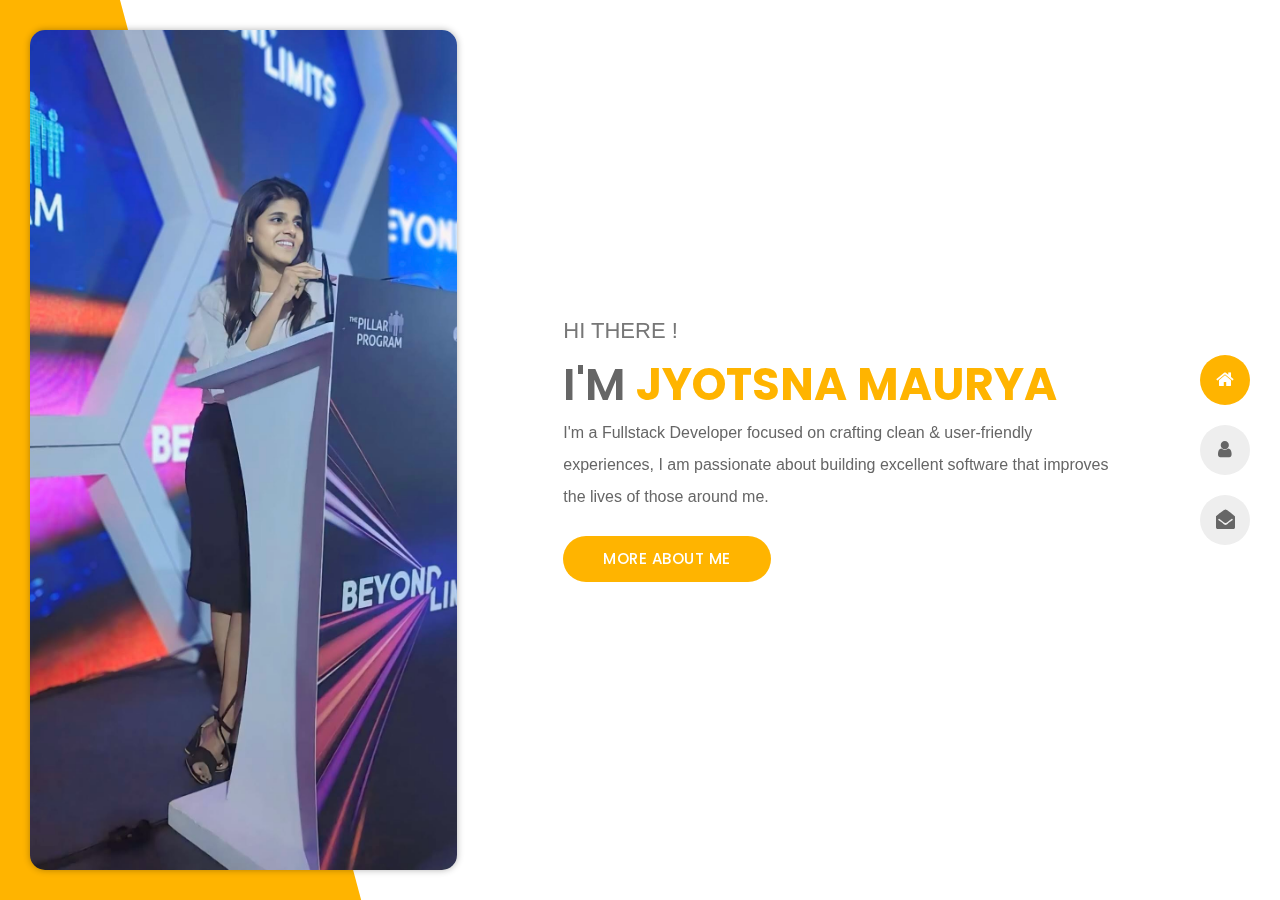
<file: index.html>
<!DOCTYPE html>
<html lang="en">
  <head>
    <meta charset="utf-8" />
    <title>Personal Portfolio</title>
    <meta name="viewport" content="width=device-width, initial-scale=1" />

    <link
      href="https://fonts.googleapis.com/css?family=Poppins:400,400i,500,500i,600,600i,700,700i,800,800i,900,900i"
      rel="stylesheet"
    />
    <link
      href="https://fonts.googleapis.com/css?family=Roboto:300,400,400i,600,600i,700"
      rel="stylesheet"
    />
    <link
      href="https://stackpath.bootstrapcdn.com/font-awesome/4.7.0/css/font-awesome.min.css"
      rel="stylesheet"
      integrity="sha384-wvfXpqpZZVQGK6TAh5PVlGOfQNHSoD2xbE+QkPxCAFlNEevoEH3Sl0sibVcOQVnN"
      crossorigin="anonymous"
    />

    <link href="css/bootstrap.min.css" rel="stylesheet" />
    <link href="css/preloader.min.css" rel="stylesheet" />
    <link href="css/circle.css" rel="stylesheet" />
    <link href="css/fm.revealator.jquery.min.css" rel="stylesheet" />
    <link href="css/style.css" rel="stylesheet" />

    <link href="css/skins/yellow.css" rel="stylesheet" />
  </head>

  <body class="home light">
    <header class="header" id="navbar-collapse-toggle">
      <ul
        class="icon-menu d-none d-lg-block revealator-slideup revealator-once revealator-delay1"
      >
        <li class="icon-box active">
          <i class="fa fa-home"></i>
          <a href="index.html">
            <h2>Home</h2>
          </a>
        </li>
        <li class="icon-box">
          <i class="fa fa-user"></i>
          <a href="about.html">
            <h2>About</h2>
          </a>
        </li>
        <li class="icon-box">
          <i class="fa fa-envelope-open"></i>
          <a href="contact.html">
            <h2>Contact</h2>
          </a>
        </li>
      </ul>
      <nav role="navigation" class="d-block d-lg-none">
        <div id="menuToggle">
          <input type="checkbox" />
          <span></span>
          <span></span>
          <span></span>
          <ul class="list-unstyled" id="menu">
            <li class="active">
              <a href="index.html"
                ><i class="fa fa-home"></i><span>Home</span></a
              >
            </li>
            <li>
              <a href="about.html"
                ><i class="fa fa-user"></i><span>About</span></a
              >
            </li>
            <li>
              <a href="contact.html"
                ><i class="fa fa-envelope-open"></i><span>Contact</span></a
              >
            </li>
          </ul>
        </div>
      </nav>
    </header>
    <section
      class="container-fluid main-container container-home p-0 revealator-slideup revealator-once revealator-delay1"
    >
      <div class="color-block d-none d-lg-block"></div>
      <div class="row home-details-container align-items-center">
        <div class="col-lg-4 bg position-fixed d-none d-lg-block"></div>
        <div
          class="col-12 col-lg-8 offset-lg-4 home-details text-left text-sm-center text-lg-left"
        >
          <div>
            <img
              src="img/mobile-light.jpg"
              class="img-fluid main-img-mobile d-none d-sm-block d-lg-none"
              alt="my picture"
            />
            <h6
              class="text-uppercase open-sans-font mb-0 d-block d-sm-none d-lg-block"
            >
              hi there !
            </h6>
            <h1 class="text-uppercase poppins-font">
              <span>I'm</span> Jyotsna Maurya
            </h1>
            <p class="open-sans-font">
              I'm a Fullstack Developer focused on crafting clean &
              user‑friendly experiences, I am passionate about building
              excellent software that improves the lives of those around me.
            </p>
            <a href="about.html" class="btn btn-about">more about me</a>
          </div>
        </div>
      </div>
    </section>
    <script src="js/jquery-3.5.0.min.js"></script>
    <script src="js/fm.revealator.jquery.min.js"></script>
    <script src="js/classie.js"></script>
    <script src="js/jquery.hoverdir.js"></script>
    <script src="js/bootstrap.js"></script>
    <script src="js/custom.js"></script>
    <script></script>
  </body>
</html>
</file>
<file: css/circle.css>
.rect-auto,
.c100.p51 .slice,
.c100.p52 .slice,
.c100.p53 .slice,
.c100.p54 .slice,
.c100.p55 .slice,
.c100.p56 .slice,
.c100.p57 .slice,
.c100.p58 .slice,
.c100.p59 .slice,
.c100.p60 .slice,
.c100.p61 .slice,
.c100.p62 .slice,
.c100.p63 .slice,
.c100.p64 .slice,
.c100.p65 .slice,
.c100.p66 .slice,
.c100.p67 .slice,
.c100.p68 .slice,
.c100.p69 .slice,
.c100.p70 .slice,
.c100.p71 .slice,
.c100.p72 .slice,
.c100.p73 .slice,
.c100.p74 .slice,
.c100.p75 .slice,
.c100.p76 .slice,
.c100.p77 .slice,
.c100.p78 .slice,
.c100.p79 .slice,
.c100.p80 .slice,
.c100.p81 .slice,
.c100.p82 .slice,
.c100.p83 .slice,
.c100.p84 .slice,
.c100.p85 .slice,
.c100.p86 .slice,
.c100.p87 .slice,
.c100.p88 .slice,
.c100.p89 .slice,
.c100.p90 .slice,
.c100.p91 .slice,
.c100.p92 .slice,
.c100.p93 .slice,
.c100.p94 .slice,
.c100.p95 .slice,
.c100.p96 .slice,
.c100.p97 .slice,
.c100.p98 .slice,
.c100.p99 .slice,
.c100.p100 .slice {
  clip: rect(auto, auto, auto, auto);
}
.pie,
.c100 .bar,
.c100.p51 .fill,
.c100.p52 .fill,
.c100.p53 .fill,
.c100.p54 .fill,
.c100.p55 .fill,
.c100.p56 .fill,
.c100.p57 .fill,
.c100.p58 .fill,
.c100.p59 .fill,
.c100.p60 .fill,
.c100.p61 .fill,
.c100.p62 .fill,
.c100.p63 .fill,
.c100.p64 .fill,
.c100.p65 .fill,
.c100.p66 .fill,
.c100.p67 .fill,
.c100.p68 .fill,
.c100.p69 .fill,
.c100.p70 .fill,
.c100.p71 .fill,
.c100.p72 .fill,
.c100.p73 .fill,
.c100.p74 .fill,
.c100.p75 .fill,
.c100.p76 .fill,
.c100.p77 .fill,
.c100.p78 .fill,
.c100.p79 .fill,
.c100.p80 .fill,
.c100.p81 .fill,
.c100.p82 .fill,
.c100.p83 .fill,
.c100.p84 .fill,
.c100.p85 .fill,
.c100.p86 .fill,
.c100.p87 .fill,
.c100.p88 .fill,
.c100.p89 .fill,
.c100.p90 .fill,
.c100.p91 .fill,
.c100.p92 .fill,
.c100.p93 .fill,
.c100.p94 .fill,
.c100.p95 .fill,
.c100.p96 .fill,
.c100.p97 .fill,
.c100.p98 .fill,
.c100.p99 .fill,
.c100.p100 .fill {
  position: absolute;
  border: 0.08em solid #307bbb;
  width: 0.84em;
  height: 0.84em;
  clip: rect(0em, 0.5em, 1em, 0em);
  border-radius: 50%;
  -webkit-transform: rotate(0deg);
  -moz-transform: rotate(0deg);
  -ms-transform: rotate(0deg);
  -o-transform: rotate(0deg);
  transform: rotate(0deg);
}
.pie-fill,
.c100.p51 .bar:after,
.c100.p51 .fill,
.c100.p52 .bar:after,
.c100.p52 .fill,
.c100.p53 .bar:after,
.c100.p53 .fill,
.c100.p54 .bar:after,
.c100.p54 .fill,
.c100.p55 .bar:after,
.c100.p55 .fill,
.c100.p56 .bar:after,
.c100.p56 .fill,
.c100.p57 .bar:after,
.c100.p57 .fill,
.c100.p58 .bar:after,
.c100.p58 .fill,
.c100.p59 .bar:after,
.c100.p59 .fill,
.c100.p60 .bar:after,
.c100.p60 .fill,
.c100.p61 .bar:after,
.c100.p61 .fill,
.c100.p62 .bar:after,
.c100.p62 .fill,
.c100.p63 .bar:after,
.c100.p63 .fill,
.c100.p64 .bar:after,
.c100.p64 .fill,
.c100.p65 .bar:after,
.c100.p65 .fill,
.c100.p66 .bar:after,
.c100.p66 .fill,
.c100.p67 .bar:after,
.c100.p67 .fill,
.c100.p68 .bar:after,
.c100.p68 .fill,
.c100.p69 .bar:after,
.c100.p69 .fill,
.c100.p70 .bar:after,
.c100.p70 .fill,
.c100.p71 .bar:after,
.c100.p71 .fill,
.c100.p72 .bar:after,
.c100.p72 .fill,
.c100.p73 .bar:after,
.c100.p73 .fill,
.c100.p74 .bar:after,
.c100.p74 .fill,
.c100.p75 .bar:after,
.c100.p75 .fill,
.c100.p76 .bar:after,
.c100.p76 .fill,
.c100.p77 .bar:after,
.c100.p77 .fill,
.c100.p78 .bar:after,
.c100.p78 .fill,
.c100.p79 .bar:after,
.c100.p79 .fill,
.c100.p80 .bar:after,
.c100.p80 .fill,
.c100.p81 .bar:after,
.c100.p81 .fill,
.c100.p82 .bar:after,
.c100.p82 .fill,
.c100.p83 .bar:after,
.c100.p83 .fill,
.c100.p84 .bar:after,
.c100.p84 .fill,
.c100.p85 .bar:after,
.c100.p85 .fill,
.c100.p86 .bar:after,
.c100.p86 .fill,
.c100.p87 .bar:after,
.c100.p87 .fill,
.c100.p88 .bar:after,
.c100.p88 .fill,
.c100.p89 .bar:after,
.c100.p89 .fill,
.c100.p90 .bar:after,
.c100.p90 .fill,
.c100.p91 .bar:after,
.c100.p91 .fill,
.c100.p92 .bar:after,
.c100.p92 .fill,
.c100.p93 .bar:after,
.c100.p93 .fill,
.c100.p94 .bar:after,
.c100.p94 .fill,
.c100.p95 .bar:after,
.c100.p95 .fill,
.c100.p96 .bar:after,
.c100.p96 .fill,
.c100.p97 .bar:after,
.c100.p97 .fill,
.c100.p98 .bar:after,
.c100.p98 .fill,
.c100.p99 .bar:after,
.c100.p99 .fill,
.c100.p100 .bar:after,
.c100.p100 .fill {
  -webkit-transform: rotate(180deg);
  -moz-transform: rotate(180deg);
  -ms-transform: rotate(180deg);
  -o-transform: rotate(180deg);
  transform: rotate(180deg);
}
.c100 {
  position: relative;
  font-size: 120px;
  width: 1em;
  height: 1em;
  border-radius: 50%;
  float: left;
  margin: 0 0.1em 0.1em 0;
  background-color: #cccccc;
}
.c100 *,
.c100 *:before,
.c100 *:after {
  -webkit-box-sizing: content-box;
  -moz-box-sizing: content-box;
  box-sizing: content-box;
}
.c100.center {
  float: none;
  margin: 0 auto;
}
.c100.big {
  font-size: 240px;
}
.c100.small {
  font-size: 80px;
}
.c100 > span {
  position: absolute;
  width: 100%;
  z-index: 1;
  left: 0;
  top: 0;
  width: 5em;
  line-height: 5em;
  font-size: 0.2em;
  color: #cccccc;
  display: block;
  text-align: center;
  white-space: nowrap;
  -webkit-transition-property: all;
  -moz-transition-property: all;
  -o-transition-property: all;
  transition-property: all;
  -webkit-transition-duration: 0.2s;
  -moz-transition-duration: 0.2s;
  -o-transition-duration: 0.2s;
  transition-duration: 0.2s;
  -webkit-transition-timing-function: ease-out;
  -moz-transition-timing-function: ease-out;
  -o-transition-timing-function: ease-out;
  transition-timing-function: ease-out;
}
.c100:after {
  position: absolute;
  top: 0.08em;
  left: 0.08em;
  display: block;
  content: ' ';
  border-radius: 50%;
  background-color: #f5f5f5;
  width: 0.84em;
  height: 0.84em;
  -webkit-transition-property: all;
  -moz-transition-property: all;
  -o-transition-property: all;
  transition-property: all;
  -webkit-transition-duration: 0.2s;
  -moz-transition-duration: 0.2s;
  -o-transition-duration: 0.2s;
  transition-duration: 0.2s;
  -webkit-transition-timing-function: ease-in;
  -moz-transition-timing-function: ease-in;
  -o-transition-timing-function: ease-in;
  transition-timing-function: ease-in;
}
.c100 .slice {
  position: absolute;
  width: 1em;
  height: 1em;
  clip: rect(0em, 1em, 1em, 0.5em);
}
.c100.p1 .bar {
  -webkit-transform: rotate(3.6deg);
  -moz-transform: rotate(3.6deg);
  -ms-transform: rotate(3.6deg);
  -o-transform: rotate(3.6deg);
  transform: rotate(3.6deg);
}
.c100.p2 .bar {
  -webkit-transform: rotate(7.2deg);
  -moz-transform: rotate(7.2deg);
  -ms-transform: rotate(7.2deg);
  -o-transform: rotate(7.2deg);
  transform: rotate(7.2deg);
}
.c100.p3 .bar {
  -webkit-transform: rotate(10.8deg);
  -moz-transform: rotate(10.8deg);
  -ms-transform: rotate(10.8deg);
  -o-transform: rotate(10.8deg);
  transform: rotate(10.8deg);
}
.c100.p4 .bar {
  -webkit-transform: rotate(14.4deg);
  -moz-transform: rotate(14.4deg);
  -ms-transform: rotate(14.4deg);
  -o-transform: rotate(14.4deg);
  transform: rotate(14.4deg);
}
.c100.p5 .bar {
  -webkit-transform: rotate(18deg);
  -moz-transform: rotate(18deg);
  -ms-transform: rotate(18deg);
  -o-transform: rotate(18deg);
  transform: rotate(18deg);
}
.c100.p6 .bar {
  -webkit-transform: rotate(21.6deg);
  -moz-transform: rotate(21.6deg);
  -ms-transform: rotate(21.6deg);
  -o-transform: rotate(21.6deg);
  transform: rotate(21.6deg);
}
.c100.p7 .bar {
  -webkit-transform: rotate(25.2deg);
  -moz-transform: rotate(25.2deg);
  -ms-transform: rotate(25.2deg);
  -o-transform: rotate(25.2deg);
  transform: rotate(25.2deg);
}
.c100.p8 .bar {
  -webkit-transform: rotate(28.8deg);
  -moz-transform: rotate(28.8deg);
  -ms-transform: rotate(28.8deg);
  -o-transform: rotate(28.8deg);
  transform: rotate(28.8deg);
}
.c100.p9 .bar {
  -webkit-transform: rotate(32.4deg);
  -moz-transform: rotate(32.4deg);
  -ms-transform: rotate(32.4deg);
  -o-transform: rotate(32.4deg);
  transform: rotate(32.4deg);
}
.c100.p10 .bar {
  -webkit-transform: rotate(36deg);
  -moz-transform: rotate(36deg);
  -ms-transform: rotate(36deg);
  -o-transform: rotate(36deg);
  transform: rotate(36deg);
}
.c100.p11 .bar {
  -webkit-transform: rotate(39.6deg);
  -moz-transform: rotate(39.6deg);
  -ms-transform: rotate(39.6deg);
  -o-transform: rotate(39.6deg);
  transform: rotate(39.6deg);
}
.c100.p12 .bar {
  -webkit-transform: rotate(43.2deg);
  -moz-transform: rotate(43.2deg);
  -ms-transform: rotate(43.2deg);
  -o-transform: rotate(43.2deg);
  transform: rotate(43.2deg);
}
.c100.p13 .bar {
  -webkit-transform: rotate(46.800000000000004deg);
  -moz-transform: rotate(46.800000000000004deg);
  -ms-transform: rotate(46.800000000000004deg);
  -o-transform: rotate(46.800000000000004deg);
  transform: rotate(46.800000000000004deg);
}
.c100.p14 .bar {
  -webkit-transform: rotate(50.4deg);
  -moz-transform: rotate(50.4deg);
  -ms-transform: rotate(50.4deg);
  -o-transform: rotate(50.4deg);
  transform: rotate(50.4deg);
}
.c100.p15 .bar {
  -webkit-transform: rotate(54deg);
  -moz-transform: rotate(54deg);
  -ms-transform: rotate(54deg);
  -o-transform: rotate(54deg);
  transform: rotate(54deg);
}
.c100.p16 .bar {
  -webkit-transform: rotate(57.6deg);
  -moz-transform: rotate(57.6deg);
  -ms-transform: rotate(57.6deg);
  -o-transform: rotate(57.6deg);
  transform: rotate(57.6deg);
}
.c100.p17 .bar {
  -webkit-transform: rotate(61.2deg);
  -moz-transform: rotate(61.2deg);
  -ms-transform: rotate(61.2deg);
  -o-transform: rotate(61.2deg);
  transform: rotate(61.2deg);
}
.c100.p18 .bar {
  -webkit-transform: rotate(64.8deg);
  -moz-transform: rotate(64.8deg);
  -ms-transform: rotate(64.8deg);
  -o-transform: rotate(64.8deg);
  transform: rotate(64.8deg);
}
.c100.p19 .bar {
  -webkit-transform: rotate(68.4deg);
  -moz-transform: rotate(68.4deg);
  -ms-transform: rotate(68.4deg);
  -o-transform: rotate(68.4deg);
  transform: rotate(68.4deg);
}
.c100.p20 .bar {
  -webkit-transform: rotate(72deg);
  -moz-transform: rotate(72deg);
  -ms-transform: rotate(72deg);
  -o-transform: rotate(72deg);
  transform: rotate(72deg);
}
.c100.p21 .bar {
  -webkit-transform: rotate(75.60000000000001deg);
  -moz-transform: rotate(75.60000000000001deg);
  -ms-transform: rotate(75.60000000000001deg);
  -o-transform: rotate(75.60000000000001deg);
  transform: rotate(75.60000000000001deg);
}
.c100.p22 .bar {
  -webkit-transform: rotate(79.2deg);
  -moz-transform: rotate(79.2deg);
  -ms-transform: rotate(79.2deg);
  -o-transform: rotate(79.2deg);
  transform: rotate(79.2deg);
}
.c100.p23 .bar {
  -webkit-transform: rotate(82.8deg);
  -moz-transform: rotate(82.8deg);
  -ms-transform: rotate(82.8deg);
  -o-transform: rotate(82.8deg);
  transform: rotate(82.8deg);
}
.c100.p24 .bar {
  -webkit-transform: rotate(86.4deg);
  -moz-transform: rotate(86.4deg);
  -ms-transform: rotate(86.4deg);
  -o-transform: rotate(86.4deg);
  transform: rotate(86.4deg);
}
.c100.p25 .bar {
  -webkit-transform: rotate(90deg);
  -moz-transform: rotate(90deg);
  -ms-transform: rotate(90deg);
  -o-transform: rotate(90deg);
  transform: rotate(90deg);
}
.c100.p26 .bar {
  -webkit-transform: rotate(93.60000000000001deg);
  -moz-transform: rotate(93.60000000000001deg);
  -ms-transform: rotate(93.60000000000001deg);
  -o-transform: rotate(93.60000000000001deg);
  transform: rotate(93.60000000000001deg);
}
.c100.p27 .bar {
  -webkit-transform: rotate(97.2deg);
  -moz-transform: rotate(97.2deg);
  -ms-transform: rotate(97.2deg);
  -o-transform: rotate(97.2deg);
  transform: rotate(97.2deg);
}
.c100.p28 .bar {
  -webkit-transform: rotate(100.8deg);
  -moz-transform: rotate(100.8deg);
  -ms-transform: rotate(100.8deg);
  -o-transform: rotate(100.8deg);
  transform: rotate(100.8deg);
}
.c100.p29 .bar {
  -webkit-transform: rotate(104.4deg);
  -moz-transform: rotate(104.4deg);
  -ms-transform: rotate(104.4deg);
  -o-transform: rotate(104.4deg);
  transform: rotate(104.4deg);
}
.c100.p30 .bar {
  -webkit-transform: rotate(108deg);
  -moz-transform: rotate(108deg);
  -ms-transform: rotate(108deg);
  -o-transform: rotate(108deg);
  transform: rotate(108deg);
}
.c100.p31 .bar {
  -webkit-transform: rotate(111.60000000000001deg);
  -moz-transform: rotate(111.60000000000001deg);
  -ms-transform: rotate(111.60000000000001deg);
  -o-transform: rotate(111.60000000000001deg);
  transform: rotate(111.60000000000001deg);
}
.c100.p32 .bar {
  -webkit-transform: rotate(115.2deg);
  -moz-transform: rotate(115.2deg);
  -ms-transform: rotate(115.2deg);
  -o-transform: rotate(115.2deg);
  transform: rotate(115.2deg);
}
.c100.p33 .bar {
  -webkit-transform: rotate(118.8deg);
  -moz-transform: rotate(118.8deg);
  -ms-transform: rotate(118.8deg);
  -o-transform: rotate(118.8deg);
  transform: rotate(118.8deg);
}
.c100.p34 .bar {
  -webkit-transform: rotate(122.4deg);
  -moz-transform: rotate(122.4deg);
  -ms-transform: rotate(122.4deg);
  -o-transform: rotate(122.4deg);
  transform: rotate(122.4deg);
}
.c100.p35 .bar {
  -webkit-transform: rotate(126deg);
  -moz-transform: rotate(126deg);
  -ms-transform: rotate(126deg);
  -o-transform: rotate(126deg);
  transform: rotate(126deg);
}
.c100.p36 .bar {
  -webkit-transform: rotate(129.6deg);
  -moz-transform: rotate(129.6deg);
  -ms-transform: rotate(129.6deg);
  -o-transform: rotate(129.6deg);
  transform: rotate(129.6deg);
}
.c100.p37 .bar {
  -webkit-transform: rotate(133.20000000000002deg);
  -moz-transform: rotate(133.20000000000002deg);
  -ms-transform: rotate(133.20000000000002deg);
  -o-transform: rotate(133.20000000000002deg);
  transform: rotate(133.20000000000002deg);
}
.c100.p38 .bar {
  -webkit-transform: rotate(136.8deg);
  -moz-transform: rotate(136.8deg);
  -ms-transform: rotate(136.8deg);
  -o-transform: rotate(136.8deg);
  transform: rotate(136.8deg);
}
.c100.p39 .bar {
  -webkit-transform: rotate(140.4deg);
  -moz-transform: rotate(140.4deg);
  -ms-transform: rotate(140.4deg);
  -o-transform: rotate(140.4deg);
  transform: rotate(140.4deg);
}
.c100.p40 .bar {
  -webkit-transform: rotate(144deg);
  -moz-transform: rotate(144deg);
  -ms-transform: rotate(144deg);
  -o-transform: rotate(144deg);
  transform: rotate(144deg);
}
.c100.p41 .bar {
  -webkit-transform: rotate(147.6deg);
  -moz-transform: rotate(147.6deg);
  -ms-transform: rotate(147.6deg);
  -o-transform: rotate(147.6deg);
  transform: rotate(147.6deg);
}
.c100.p42 .bar {
  -webkit-transform: rotate(151.20000000000002deg);
  -moz-transform: rotate(151.20000000000002deg);
  -ms-transform: rotate(151.20000000000002deg);
  -o-transform: rotate(151.20000000000002deg);
  transform: rotate(151.20000000000002deg);
}
.c100.p43 .bar {
  -webkit-transform: rotate(154.8deg);
  -moz-transform: rotate(154.8deg);
  -ms-transform: rotate(154.8deg);
  -o-transform: rotate(154.8deg);
  transform: rotate(154.8deg);
}
.c100.p44 .bar {
  -webkit-transform: rotate(158.4deg);
  -moz-transform: rotate(158.4deg);
  -ms-transform: rotate(158.4deg);
  -o-transform: rotate(158.4deg);
  transform: rotate(158.4deg);
}
.c100.p45 .bar {
  -webkit-transform: rotate(162deg);
  -moz-transform: rotate(162deg);
  -ms-transform: rotate(162deg);
  -o-transform: rotate(162deg);
  transform: rotate(162deg);
}
.c100.p46 .bar {
  -webkit-transform: rotate(165.6deg);
  -moz-transform: rotate(165.6deg);
  -ms-transform: rotate(165.6deg);
  -o-transform: rotate(165.6deg);
  transform: rotate(165.6deg);
}
.c100.p47 .bar {
  -webkit-transform: rotate(169.20000000000002deg);
  -moz-transform: rotate(169.20000000000002deg);
  -ms-transform: rotate(169.20000000000002deg);
  -o-transform: rotate(169.20000000000002deg);
  transform: rotate(169.20000000000002deg);
}
.c100.p48 .bar {
  -webkit-transform: rotate(172.8deg);
  -moz-transform: rotate(172.8deg);
  -ms-transform: rotate(172.8deg);
  -o-transform: rotate(172.8deg);
  transform: rotate(172.8deg);
}
.c100.p49 .bar {
  -webkit-transform: rotate(176.4deg);
  -moz-transform: rotate(176.4deg);
  -ms-transform: rotate(176.4deg);
  -o-transform: rotate(176.4deg);
  transform: rotate(176.4deg);
}
.c100.p50 .bar {
  -webkit-transform: rotate(180deg);
  -moz-transform: rotate(180deg);
  -ms-transform: rotate(180deg);
  -o-transform: rotate(180deg);
  transform: rotate(180deg);
}
.c100.p51 .bar {
  -webkit-transform: rotate(183.6deg);
  -moz-transform: rotate(183.6deg);
  -ms-transform: rotate(183.6deg);
  -o-transform: rotate(183.6deg);
  transform: rotate(183.6deg);
}
.c100.p52 .bar {
  -webkit-transform: rotate(187.20000000000002deg);
  -moz-transform: rotate(187.20000000000002deg);
  -ms-transform: rotate(187.20000000000002deg);
  -o-transform: rotate(187.20000000000002deg);
  transform: rotate(187.20000000000002deg);
}
.c100.p53 .bar {
  -webkit-transform: rotate(190.8deg);
  -moz-transform: rotate(190.8deg);
  -ms-transform: rotate(190.8deg);
  -o-transform: rotate(190.8deg);
  transform: rotate(190.8deg);
}
.c100.p54 .bar {
  -webkit-transform: rotate(194.4deg);
  -moz-transform: rotate(194.4deg);
  -ms-transform: rotate(194.4deg);
  -o-transform: rotate(194.4deg);
  transform: rotate(194.4deg);
}
.c100.p55 .bar {
  -webkit-transform: rotate(198deg);
  -moz-transform: rotate(198deg);
  -ms-transform: rotate(198deg);
  -o-transform: rotate(198deg);
  transform: rotate(198deg);
}
.c100.p56 .bar {
  -webkit-transform: rotate(201.6deg);
  -moz-transform: rotate(201.6deg);
  -ms-transform: rotate(201.6deg);
  -o-transform: rotate(201.6deg);
  transform: rotate(201.6deg);
}
.c100.p57 .bar {
  -webkit-transform: rotate(205.20000000000002deg);
  -moz-transform: rotate(205.20000000000002deg);
  -ms-transform: rotate(205.20000000000002deg);
  -o-transform: rotate(205.20000000000002deg);
  transform: rotate(205.20000000000002deg);
}
.c100.p58 .bar {
  -webkit-transform: rotate(208.8deg);
  -moz-transform: rotate(208.8deg);
  -ms-transform: rotate(208.8deg);
  -o-transform: rotate(208.8deg);
  transform: rotate(208.8deg);
}
.c100.p59 .bar {
  -webkit-transform: rotate(212.4deg);
  -moz-transform: rotate(212.4deg);
  -ms-transform: rotate(212.4deg);
  -o-transform: rotate(212.4deg);
  transform: rotate(212.4deg);
}
.c100.p60 .bar {
  -webkit-transform: rotate(216deg);
  -moz-transform: rotate(216deg);
  -ms-transform: rotate(216deg);
  -o-transform: rotate(216deg);
  transform: rotate(216deg);
}
.c100.p61 .bar {
  -webkit-transform: rotate(219.6deg);
  -moz-transform: rotate(219.6deg);
  -ms-transform: rotate(219.6deg);
  -o-transform: rotate(219.6deg);
  transform: rotate(219.6deg);
}
.c100.p62 .bar {
  -webkit-transform: rotate(223.20000000000002deg);
  -moz-transform: rotate(223.20000000000002deg);
  -ms-transform: rotate(223.20000000000002deg);
  -o-transform: rotate(223.20000000000002deg);
  transform: rotate(223.20000000000002deg);
}
.c100.p63 .bar {
  -webkit-transform: rotate(226.8deg);
  -moz-transform: rotate(226.8deg);
  -ms-transform: rotate(226.8deg);
  -o-transform: rotate(226.8deg);
  transform: rotate(226.8deg);
}
.c100.p64 .bar {
  -webkit-transform: rotate(230.4deg);
  -moz-transform: rotate(230.4deg);
  -ms-transform: rotate(230.4deg);
  -o-transform: rotate(230.4deg);
  transform: rotate(230.4deg);
}
.c100.p65 .bar {
  -webkit-transform: rotate(234deg);
  -moz-transform: rotate(234deg);
  -ms-transform: rotate(234deg);
  -o-transform: rotate(234deg);
  transform: rotate(234deg);
}
.c100.p66 .bar {
  -webkit-transform: rotate(237.6deg);
  -moz-transform: rotate(237.6deg);
  -ms-transform: rotate(237.6deg);
  -o-transform: rotate(237.6deg);
  transform: rotate(237.6deg);
}
.c100.p67 .bar {
  -webkit-transform: rotate(241.20000000000002deg);
  -moz-transform: rotate(241.20000000000002deg);
  -ms-transform: rotate(241.20000000000002deg);
  -o-transform: rotate(241.20000000000002deg);
  transform: rotate(241.20000000000002deg);
}
.c100.p68 .bar {
  -webkit-transform: rotate(244.8deg);
  -moz-transform: rotate(244.8deg);
  -ms-transform: rotate(244.8deg);
  -o-transform: rotate(244.8deg);
  transform: rotate(244.8deg);
}
.c100.p69 .bar {
  -webkit-transform: rotate(248.4deg);
  -moz-transform: rotate(248.4deg);
  -ms-transform: rotate(248.4deg);
  -o-transform: rotate(248.4deg);
  transform: rotate(248.4deg);
}
.c100.p70 .bar {
  -webkit-transform: rotate(252deg);
  -moz-transform: rotate(252deg);
  -ms-transform: rotate(252deg);
  -o-transform: rotate(252deg);
  transform: rotate(252deg);
}
.c100.p71 .bar {
  -webkit-transform: rotate(255.6deg);
  -moz-transform: rotate(255.6deg);
  -ms-transform: rotate(255.6deg);
  -o-transform: rotate(255.6deg);
  transform: rotate(255.6deg);
}
.c100.p72 .bar {
  -webkit-transform: rotate(259.2deg);
  -moz-transform: rotate(259.2deg);
  -ms-transform: rotate(259.2deg);
  -o-transform: rotate(259.2deg);
  transform: rotate(259.2deg);
}
.c100.p73 .bar {
  -webkit-transform: rotate(262.8deg);
  -moz-transform: rotate(262.8deg);
  -ms-transform: rotate(262.8deg);
  -o-transform: rotate(262.8deg);
  transform: rotate(262.8deg);
}
.c100.p74 .bar {
  -webkit-transform: rotate(266.40000000000003deg);
  -moz-transform: rotate(266.40000000000003deg);
  -ms-transform: rotate(266.40000000000003deg);
  -o-transform: rotate(266.40000000000003deg);
  transform: rotate(266.40000000000003deg);
}
.c100.p75 .bar {
  -webkit-transform: rotate(270deg);
  -moz-transform: rotate(270deg);
  -ms-transform: rotate(270deg);
  -o-transform: rotate(270deg);
  transform: rotate(270deg);
}
.c100.p76 .bar {
  -webkit-transform: rotate(273.6deg);
  -moz-transform: rotate(273.6deg);
  -ms-transform: rotate(273.6deg);
  -o-transform: rotate(273.6deg);
  transform: rotate(273.6deg);
}
.c100.p77 .bar {
  -webkit-transform: rotate(277.2deg);
  -moz-transform: rotate(277.2deg);
  -ms-transform: rotate(277.2deg);
  -o-transform: rotate(277.2deg);
  transform: rotate(277.2deg);
}
.c100.p78 .bar {
  -webkit-transform: rotate(280.8deg);
  -moz-transform: rotate(280.8deg);
  -ms-transform: rotate(280.8deg);
  -o-transform: rotate(280.8deg);
  transform: rotate(280.8deg);
}
.c100.p79 .bar {
  -webkit-transform: rotate(284.40000000000003deg);
  -moz-transform: rotate(284.40000000000003deg);
  -ms-transform: rotate(284.40000000000003deg);
  -o-transform: rotate(284.40000000000003deg);
  transform: rotate(284.40000000000003deg);
}
.c100.p80 .bar {
  -webkit-transform: rotate(288deg);
  -moz-transform: rotate(288deg);
  -ms-transform: rotate(288deg);
  -o-transform: rotate(288deg);
  transform: rotate(288deg);
}
.c100.p81 .bar {
  -webkit-transform: rotate(291.6deg);
  -moz-transform: rotate(291.6deg);
  -ms-transform: rotate(291.6deg);
  -o-transform: rotate(291.6deg);
  transform: rotate(291.6deg);
}
.c100.p82 .bar {
  -webkit-transform: rotate(295.2deg);
  -moz-transform: rotate(295.2deg);
  -ms-transform: rotate(295.2deg);
  -o-transform: rotate(295.2deg);
  transform: rotate(295.2deg);
}
.c100.p83 .bar {
  -webkit-transform: rotate(298.8deg);
  -moz-transform: rotate(298.8deg);
  -ms-transform: rotate(298.8deg);
  -o-transform: rotate(298.8deg);
  transform: rotate(298.8deg);
}
.c100.p84 .bar {
  -webkit-transform: rotate(302.40000000000003deg);
  -moz-transform: rotate(302.40000000000003deg);
  -ms-transform: rotate(302.40000000000003deg);
  -o-transform: rotate(302.40000000000003deg);
  transform: rotate(302.40000000000003deg);
}
.c100.p85 .bar {
  -webkit-transform: rotate(306deg);
  -moz-transform: rotate(306deg);
  -ms-transform: rotate(306deg);
  -o-transform: rotate(306deg);
  transform: rotate(306deg);
}
.c100.p86 .bar {
  -webkit-transform: rotate(309.6deg);
  -moz-transform: rotate(309.6deg);
  -ms-transform: rotate(309.6deg);
  -o-transform: rotate(309.6deg);
  transform: rotate(309.6deg);
}
.c100.p87 .bar {
  -webkit-transform: rotate(313.2deg);
  -moz-transform: rotate(313.2deg);
  -ms-transform: rotate(313.2deg);
  -o-transform: rotate(313.2deg);
  transform: rotate(313.2deg);
}
.c100.p88 .bar {
  -webkit-transform: rotate(316.8deg);
  -moz-transform: rotate(316.8deg);
  -ms-transform: rotate(316.8deg);
  -o-transform: rotate(316.8deg);
  transform: rotate(316.8deg);
}
.c100.p89 .bar {
  -webkit-transform: rotate(320.40000000000003deg);
  -moz-transform: rotate(320.40000000000003deg);
  -ms-transform: rotate(320.40000000000003deg);
  -o-transform: rotate(320.40000000000003deg);
  transform: rotate(320.40000000000003deg);
}
.c100.p90 .bar {
  -webkit-transform: rotate(324deg);
  -moz-transform: rotate(324deg);
  -ms-transform: rotate(324deg);
  -o-transform: rotate(324deg);
  transform: rotate(324deg);
}
.c100.p91 .bar {
  -webkit-transform: rotate(327.6deg);
  -moz-transform: rotate(327.6deg);
  -ms-transform: rotate(327.6deg);
  -o-transform: rotate(327.6deg);
  transform: rotate(327.6deg);
}
.c100.p92 .bar {
  -webkit-transform: rotate(331.2deg);
  -moz-transform: rotate(331.2deg);
  -ms-transform: rotate(331.2deg);
  -o-transform: rotate(331.2deg);
  transform: rotate(331.2deg);
}
.c100.p93 .bar {
  -webkit-transform: rotate(334.8deg);
  -moz-transform: rotate(334.8deg);
  -ms-transform: rotate(334.8deg);
  -o-transform: rotate(334.8deg);
  transform: rotate(334.8deg);
}
.c100.p94 .bar {
  -webkit-transform: rotate(338.40000000000003deg);
  -moz-transform: rotate(338.40000000000003deg);
  -ms-transform: rotate(338.40000000000003deg);
  -o-transform: rotate(338.40000000000003deg);
  transform: rotate(338.40000000000003deg);
}
.c100.p95 .bar {
  -webkit-transform: rotate(342deg);
  -moz-transform: rotate(342deg);
  -ms-transform: rotate(342deg);
  -o-transform: rotate(342deg);
  transform: rotate(342deg);
}
.c100.p96 .bar {
  -webkit-transform: rotate(345.6deg);
  -moz-transform: rotate(345.6deg);
  -ms-transform: rotate(345.6deg);
  -o-transform: rotate(345.6deg);
  transform: rotate(345.6deg);
}
.c100.p97 .bar {
  -webkit-transform: rotate(349.2deg);
  -moz-transform: rotate(349.2deg);
  -ms-transform: rotate(349.2deg);
  -o-transform: rotate(349.2deg);
  transform: rotate(349.2deg);
}
.c100.p98 .bar {
  -webkit-transform: rotate(352.8deg);
  -moz-transform: rotate(352.8deg);
  -ms-transform: rotate(352.8deg);
  -o-transform: rotate(352.8deg);
  transform: rotate(352.8deg);
}
.c100.p99 .bar {
  -webkit-transform: rotate(356.40000000000003deg);
  -moz-transform: rotate(356.40000000000003deg);
  -ms-transform: rotate(356.40000000000003deg);
  -o-transform: rotate(356.40000000000003deg);
  transform: rotate(356.40000000000003deg);
}
.c100.p100 .bar {
  -webkit-transform: rotate(360deg);
  -moz-transform: rotate(360deg);
  -ms-transform: rotate(360deg);
  -o-transform: rotate(360deg);
  transform: rotate(360deg);
}
.c100:hover {
  cursor: default;
}

.c100.dark {
  background-color: #777777;
}
.c100.dark .bar,
.c100.dark .fill {
  border-color: #c6ff00 !important;
}
.c100.dark > span {
  color: #777777;
}
.c100.dark:after {
  background-color: #666666;
}
.c100.dark:hover > span {
  color: #c6ff00;
}
.c100.green .bar,
.c100.green .fill {
  border-color: #4db53c !important;
}
.c100.green:hover > span {
  color: #4db53c;
}
.c100.green.dark .bar,
.c100.green.dark .fill {
  border-color: #5fd400 !important;
}
.c100.green.dark:hover > span {
  color: #5fd400;
}
.c100.orange .bar,
.c100.orange .fill {
  border-color: #dd9d22 !important;
}
.c100.orange:hover > span {
  color: #dd9d22;
}
.c100.orange.dark .bar,
.c100.orange.dark .fill {
  border-color: #e08833 !important;
}
.c100.orange.dark:hover > span {
  color: #e08833;
}
</file>
<file: css/style.css>
html {
  overflow-x: hidden;
  height: 100%;
}

body {
  font-family: 'Poppins', sans-serif;
  font-size: 15px;
  color: #fff;
  font-weight: 500;
  line-height: 1.6;
  position: relative;
  background-size: cover;
  background-position: center;
  height: 100%;
  width: 100%;
  background-color: #111;
}

.poppins-font {
  font-family: 'Poppins', sans-serif;
}

.open-sans-font {
  font-family: 'Open Sans', sans-serif;
}

hr.separator {
  border-top: 1px solid #252525;
  margin: 70px auto 55px;
  max-width: 40%;
}

.ft-wt-600 {
  font-weight: 600;
}

.mb-30 {
  margin-bottom: 30px;
}

.no-transform {
  transform: none !important;
}

.custom-title {
  padding-bottom: 22px;
  font-size: 26px;
}

/*** Light Body ***/

body.light {
  color: #666;
  background-color: #fff;
}

body.home.light .home-details h1 span {
  color: #666;
}

body.home.light .home-details h6 {
  color: #777;
}

body.home.light .bg {
  background-image: url(../img/light.jpg);
  background-size: cover;
  background-repeat: no-repeat;
  background-position: top;
  box-shadow: 0 0 7px rgba(0, 0, 0, 0.3);
}

body.light .preloader .black_wall {
  background-color: #eee;
}

body.light .preloader {
  background-color: #fff;
}

body.light .title-section h1 {
  color: #666;
}

body.light .title-bg {
  color: rgba(30, 37, 48, 0.07);
}

body.light.about .box-stats {
  border: 1px solid #ddd;
}

body.light.about .c100,
body.light.about .resume-box .time {
  background-color: #eee;
}

body.light.about .resume-box .time,
body.light.about .resume-box p {
  color: #666;
}

body.light.about .resume-box .place:before {
  background-color: #666;
}

body.light.about .resume-box li:after {
  border-left: 1px solid #ddd;
}

body.light.about .c100 > span {
  color: #666;
}

body.light.about .c100:after {
  background-color: #fff;
}

body.light.portfolio .slideshow figure {
  background-color: #fff;
}

body.light.portfolio .slideshow ul > li:after {
  background: rgba(255, 255, 255, 0.77);
}

body.light.portfolio .slideshow {
  background: rgba(0, 0, 0, 0.7);
}

body.light.contact .contactform input[type='text'],
body.light.contact .contactform input[type='email'],
body.light.contact .contactform textarea {
  background-color: #fff;
  border: 1px solid #ddd;
  color: #666;
}

body.light.contact ul.social li a {
  color: #666;
  background: #eee;
}

body.light.contact ul.social li a:hover {
  color: #fff;
}

body.light.blog .post-content {
  background-color: #f2f2f2;
}

body.light.blog .post-content .entry-header h3 a {
  color: #666;
}

body.light.blog .page-link {
  color: #666;
  background-color: #eee;
  border: 1px solid #eee;
}

body.light.blog-post .meta {
  color: #888;
}

body.light.blog .page-item.active .page-link {
  color: #fff;
}

body.light hr.separator {
  border-top: 1px solid #ddd;
}

@media (min-width: 992px) {
  body.light .header ul.icon-menu li.icon-box {
    background-color: #eee;
  }

  body.light .header ul.icon-menu li.icon-box i {
    color: #666;
  }

  body.light .header ul.icon-menu li.icon-box.active,
  body.light .header ul.icon-menu li.icon-box:hover,
  body.light .header ul.icon-menu li.icon-box.active i,
  body.light .header ul.icon-menu li.icon-box:hover i {
    color: #fff;
  }
}

@media (max-width: 991px) {
  body.light .main-img-mobile {
    border: 4px solid #eee;
    display: block !important;
  }
  .home-details {
    text-align: center !important;
  }

  body.light #menuToggle {
    border: 1px solid #ddd;
  }

  body.light #menuToggle,
  body.light #menu {
    background: #eee;
  }

  body.light #menuToggle > span,
  body.light #menuToggle input:checked ~ span {
    background: #666;
  }

  body.light #menu li a {
    color: #666;
  }

  body.light #menu li:after {
    background: #ddd;
  }

  body.light.portfolio .slideshow nav {
    background: #eee;
    border-bottom: 1px solid #ddd;
  }

  body.light.portfolio .slideshow nav span img {
    display: none;
  }

  body.light.portfolio .slideshow nav span.nav-next {
    background-image: url('../img/projects/navigation/right-arrow.png');
    background-size: cover;
  }

  body.light.portfolio .slideshow nav span.nav-prev {
    background-image: url('../img/projects/navigation/left-arrow.png');
    background-size: cover;
  }

  body.light.portfolio .slideshow nav span.nav-close {
    background-image: url('../img/projects/navigation/close-button.png');
    background-size: cover;
  }

  body.light.portfolio .slideshow nav span.nav-next,
  body.light.portfolio .slideshow nav span.nav-prev {
    top: 51px;
  }

  body.light.portfolio .slideshow {
    background: #fff;
  }
}

@media (max-width: 576px) {
  body.light .title-section {
    background: #eee;
    border-bottom: 1px solid #ddd;
  }

  body.light #menuToggle {
    border: 0;
  }

  body.light.portfolio .slideshow nav span.nav-next,
  body.light.portfolio .slideshow nav span.nav-prev {
    top: 31px;
  }
}
/*** Buttons ***/
.btn {
  box-shadow: none !important;
  border-radius: 26px;
  font-weight: 500;
  height: 46px;
  line-height: 46px;
  font-size: 15px;
  text-transform: uppercase;
  color: #fff;
  padding: 0 40px;
  outline: none !important;
  overflow: hidden;
  display: inline-block;
  position: relative;
  font-family: 'Poppins', sans-serif;
  letter-spacing: 0.5px;
  border: 0;
}

.btn,
.btn:hover,
.btn:focus {
  color: #fff;
  text-decoration: none;
}

/*** Page Title ***/

.title-section {
  margin: 0 auto;
  width: 100%;
  position: relative;
  padding: 80px 0;
}

.title-section h1 {
  font-size: 56px;
  font-weight: 900;
  color: #fff;
  text-transform: uppercase;
  margin: 0;
}

.title-bg {
  font-size: 110px;
  left: 0;
  letter-spacing: 10px;
  line-height: 0.7;
  position: absolute;
  right: 0;
  top: 50%;
  text-transform: uppercase;
  font-weight: 800;
  -webkit-transform: translateY(-50%);
  -moz-transform: translateY(-50%);
  -ms-transform: translateY(-50%);
  -o-transform: translateY(-50%);
  transform: translateY(-50%);
  color: rgba(255, 255, 255, 0.07);
}

/* [ HEADER ] */
/*================================================== */

/*** Desktop Navigation ***/

@media (min-width: 992px) {
  /*** Navigation ***/

  .header {
    position: fixed;
    right: 30px;
    bottom: 0;
    z-index: 3;
    display: flex;
    align-items: center;
    height: calc(100vh - 200px);
    top: 100px;
    opacity: 1;
    transition: opacity 0.3s;
    -webkit-transition: opacity 0.3s;
  }

  .header.hide-header {
    z-index: 0 !important;
    opacity: 0;
  }

  .header ul.icon-menu {
    margin: 0;
    padding: 0;
  }

  .header ul.icon-menu li.icon-box {
    width: 50px;
    height: 50px;
    list-style: none;
    position: relative;
    display: flex;
    align-items: center;
    transition: 0.3s;
    margin: 20px 0;
    border-radius: 50%;
    background: #2b2a2a;
  }

  .header ul.icon-menu li.icon-box i {
    color: #ddd;
    font-size: 19px;
    transition: 0.3s;
  }

  .header ul.icon-menu li.icon-box.active,
  .header ul.icon-menu li.icon-box:hover,
  .header ul.icon-menu li.icon-box.active i,
  .header ul.icon-menu li.icon-box:hover i {
    color: #fff;
  }

  .header .icon-box h2 {
    font-size: 15px;
    font-weight: 500;
  }

  .header .icon-box a {
    display: block;
    padding: 0;
    width: 50px;
    height: 50px;
  }

  .header .icon-box i.fa {
    position: absolute;
    pointer-events: none;
  }

  .header .icon-menu i {
    left: 0;
    right: 0;
    margin: 0 auto;
    display: block;
    text-align: center;
    font-size: 35px;
    top: 15px;
  }

  .header .icon-box h2 {
    z-index: -1;
    position: absolute;
    top: 0;
    right: 0;
    opacity: 0;
    color: #fff;
    line-height: 50px;
    font-weight: 500;
    transition: all 0.3s;
    border-radius: 30px;
    text-transform: uppercase;
    padding: 0 25px 0 30px;
    height: 50px;
  }

  .header .icon-box a:hover h2 {
    opacity: 1;
    right: 27px;
    margin: 0;
    text-align: center;
    border-radius: 30px 0 0 30px;
  }
}

/* [ Pages ] */
/*================================================== */

/*** Homepage ***/

.home .color-block {
  position: fixed;
  height: 200%;
  width: 100%;
  transform: rotate(-15deg);
  left: -83%;
  top: -50%;
}

.home .bg {
  background-image: url(../img/2.jpg);
  background-size: cover;
  background-repeat: no-repeat;
  background-position: top;
  height: calc(100vh - 60px);
  z-index: 111;
  border-radius: 15px;
  left: 30px;
  top: 30px;
  box-shadow: 0 0 7px rgba(0, 0, 0, 0.9);
}

.home .container-home {
  display: flex;
  align-items: center;
  min-height: 100%;
}

.home .home-details > div {
  max-width: 550px;
  margin: 0 auto;
}

.home .home-details h1 {
  font-size: 45px;
  line-height: 45px;
  font-weight: 700;
  margin: 18px 0 10px;
}

.home .home-details h1 span {
  color: #fff;
  font-weight: 600;
}

.home .home-details h6 {
  color: #eee;
  font-size: 22px;
  font-weight: 400;
  display: block;
}

.home .home-details p {
  margin: 10px 0 23px;
  font-size: 16px;
  line-height: 32px;
}

/*** About ***/

.about .main-content {
  padding-bottom: 20px;
}

/* Personal Info List */

.about .about-list li:not(:last-child) {
  padding-bottom: 20px;
}

.about .about-list .title {
  opacity: 0.8;
  text-transform: capitalize;
}

.about .about-list .value {
  font-weight: 600;
}

/* Box Stats */

.about .box-stats {
  padding: 20px 30px 25px 40px;
  border-radius: 5px;
  border: 1px solid #252525;
}

.about .box-stats.with-margin {
  margin-bottom: 30px;
}

.about .box-stats h3 {
  position: relative;
  display: inline-block;
  margin: 0;
  font-size: 50px;
  font-weight: 700;
}

.about .box-stats h3:after {
  content: '+';
  position: absolute;
  right: -24px;
  font-size: 33px;
  font-weight: 300;
  top: 2px;
}

.about .box-stats p {
  padding-left: 45px;
}

.about .box-stats p:before {
  content: '';
  position: absolute;
  left: 0;
  top: 13px;
  width: 30px;
  height: 1px;
  background: #777;
}

/* Resume */

.about .resume-box ul {
  margin: 0;
  padding: 0;
  list-style: none;
}

.about .resume-box li {
  position: relative;
  padding: 0 20px 0 60px;
  margin: 0 0 50px;
}

.about .resume-box li:after {
  content: '';
  position: absolute;
  top: 0;
  left: 20px;
  bottom: 0;
  border-left: 1px solid #333;
}

.about .resume-box .icon {
  width: 40px;
  height: 40px;
  position: absolute;
  left: 0;
  right: 0;
  line-height: 40px;
  text-align: center;
  z-index: 1;
  border-radius: 50%;
  color: #fff;
  background-color: #252525;
}

.about .resume-box .time {
  color: #fff;
  font-size: 12px;
  padding: 1px 10px;
  display: inline-block;
  margin-bottom: 12px;
  border-radius: 20px;
  font-weight: 600;
  background-color: #252525;
  opacity: 0.8;
}

.about .resume-box h5 {
  font-size: 18px;
  margin: 7px 0 10px;
}

.about .resume-box p {
  margin: 0;
  color: #eee;
  font-size: 14px;
}

.about .resume-box .place {
  opacity: 0.8;
  font-weight: 600;
  font-size: 15px;
  position: relative;
  padding-left: 26px;
}

.about .resume-box .place:before {
  position: absolute;
  content: '';
  width: 10px;
  height: 2px;
  background-color: #fff;
  left: 7px;
  top: 9px;
  opacity: 0.8;
}

/* Skills */

.about .c100 {
  float: none !important;
  margin: 0 auto;
  background-color: #252525;
}

.about .c100 > span {
  color: #fff;
}

.about .c100:after {
  background-color: #111;
}

/*** Portfolio ***/
.portfolio .main-content {
  padding-bottom: 60px;
  margin-top: -15px;
}

/* Grid */

.portfolio .grid-gallery ul {
  list-style: none;
  margin: 0;
  padding: 0;
}

.portfolio .grid-gallery figure {
  margin: 0;
}

.portfolio .grid-gallery figure img {
  display: block;
  width: 100%;
  border-radius: 5px;
  transition: 0.3s;
}

.portfolio .grid-wrap {
  margin: 0 auto;
}

.portfolio .grid {
  margin: 0 auto;
}

.portfolio .grid li {
  width: 33.333333%;
  float: left;
  cursor: pointer;
  padding: 15px;
}

.portfolio .grid figure {
  -webkit-transition: 0.3s;
  transition: 0.3s;
  border-radius: 5px;
  padding: 0;
  position: relative;
  overflow: hidden;
}

.portfolio .grid figure img {
  display: block;
  position: relative;
}

.portfolio .grid li a {
  overflow: hidden;
}

.portfolio .grid li figure div {
  position: absolute;
  width: 100%;
  height: 100%;
  display: -webkit-box;
  display: -webkit-flex;
  display: -ms-flexbox;
  display: flex;
  -webkit-box-align: center;
  -webkit-align-items: center;
  -ms-flex-align: center;
  align-items: center;
  text-align: center;
  justify-content: center;
}

.portfolio .grid li figure div span {
  margin: 0;
  text-transform: uppercase;
  color: #fff;
  font-size: 18px;
}

/* Slideshow */

.portfolio .slideshow {
  position: fixed;
  background: rgba(0, 0, 0, 0.85);
  width: 100%;
  height: 100%;
  top: 0;
  left: 0;
  z-index: 1111;
  opacity: 0;
  visibility: hidden;
  overflow: hidden;
  -webkit-perspective: 1000px;
  perspective: 1000px;
  -webkit-transition: opacity 0.5s, visibility 0s 0.5s;
  transition: opacity 0.5s, visibility 0s 0.5s;
  text-align: left;
}

.portfolio .slideshow-open .slideshow {
  opacity: 1;
  visibility: visible;
  -webkit-transition: opacity 0.5s;
  transition: opacity 0.5s;
}

.portfolio .slideshow ul {
  width: 100%;
  height: 100%;
  -webkit-transform-style: preserve-3d;
  transform-style: preserve-3d;
  -webkit-transform: translate3d(0, 0, 150px);
  transform: translate3d(0, 0, 150px);
  -webkit-transition: -webkit-transform 0.5s;
  transition: transform 0.5s;
}

.portfolio .slideshow ul.animatable > li {
  -webkit-transition: -webkit-transform 0.5s;
  transition: transform 0.5s;
}

.portfolio .slideshow-open .slideshow ul {
  -webkit-transform: translate3d(0, 0, 0);
  transform: translate3d(0, 0, 0);
}

.portfolio .slideshow ul > li {
  width: 660px;
  position: absolute;
  top: 50%;
  left: 50%;
  margin: -280px 0 0 -330px;
  visibility: hidden;
}

.portfolio .slideshow ul > li.show {
  visibility: visible;
}

.portfolio .slideshow ul > li:after {
  content: '';
  position: absolute;
  width: 100%;
  height: 100%;
  top: 0;
  left: 0;
  background: rgba(0, 0, 0, 0.7);
  -webkit-transition: opacity 0.3s;
  transition: opacity 0.3s;
  z-index: 111;
  border-radius: 10px;
}

.portfolio .slideshow ul > li.current:after {
  visibility: hidden;
  opacity: 0;
  -webkit-transition: opacity 0.3s, visibility 0s 0.3s;
  transition: opacity 0.3s, visibility 0s 0.3s;
}

.portfolio .slideshow figure {
  width: 100%;
  height: 100%;
  background: #252525;
  padding: 30px;
  overflow: auto;
  border-radius: 10px;
}

.portfolio .slideshow a {
  text-decoration: underline;
}

.portfolio .slideshow figcaption {
  margin-bottom: 15px;
}

.portfolio .slideshow figcaption h3 {
  text-transform: uppercase;
  padding: 10px 0 20px;
  font-weight: 700;
  text-align: center;
  font-size: 33px;
}

/* Embedded Videos */

.portfolio .slideshow .videocontainer,
.portfolio .slideshow .responsive-video {
  max-width: 100%;
  border-radius: 4px;
  display: block;
  object-fit: cover;
}

.portfolio .slideshow .videocontainer {
  position: relative;
  padding-bottom: 56.2%;
  padding-top: 0;
  height: 0;
  max-width: 100%;
  overflow: hidden;
  width: 100%;
  display: block;
  margin: 0;
  border-radius: 4px;
}

.portfolio .slideshow .videocontainer iframe,
.portfolio .slideshow .videocontainer object,
.portfolio .slideshow .videocontainer embed {
  position: absolute;
  top: 0;
  left: 0;
  width: 100%;
  height: 100%;
  border: 0;
}

/* Carousel */

.portfolio .slideshow .carousel-indicators {
  bottom: 0;
  background: rgba(0, 0, 0, 0.4);
  padding: 10px 0;
  margin: 0;
}

.portfolio .slideshow .carousel-indicators li {
  width: 10px;
  height: 10px;
  border-radius: 50%;
  margin: 0 7px;
  background-color: #fff;
  opacity: 1;
}

/* Navigation */

.portfolio .slideshow nav span {
  position: fixed;
  z-index: 1000;
  text-align: center;
  cursor: pointer;
  padding: 200px 30px;
  color: #fff;
}

.portfolio .slideshow nav span.nav-prev,
.portfolio .slideshow nav span.nav-next {
  top: 50%;
  -webkit-transform: translateY(-50%);
  transform: translateY(-50%);
  font-size: 41px;
  line-height: 58px;
}

.portfolio .slideshow nav span.nav-prev {
  left: 0;
}

.portfolio .slideshow nav span.nav-next {
  right: 0;
}

.portfolio .slideshow nav span.nav-close {
  top: 30px;
  right: 30px;
  padding: 0;
}

/*** Contact ***/
.contact .main-content {
  padding-bottom: 85px;
}
/* Left Side */

.contact .custom-span-contact {
  font-weight: 600;
  padding-left: 50px;
  line-height: 21px;
  padding-top: 5px;
}

.contact .custom-span-contact i {
  left: 0;
  top: 10px;
  font-size: 33px;
}

.contact .custom-span-contact i.fa-phone-square {
  font-size: 39px;
  top: 7px;
}

.contact .custom-span-contact span {
  text-transform: uppercase;
  opacity: 0.8;
  font-weight: 400;
}

.contact ul.social {
  margin-left: -5px;
}

.contact ul.social li {
  display: inline-block;
}

.contact ul.social li a {
  display: inline-block;
  height: 40px;
  width: 40px;
  line-height: 42px;
  text-align: center;
  color: #fff;
  transition: 0.3s;
  font-size: 17px;
  margin: 0 6px;
  background: #2b2a2a;
  border-radius: 50%;
}
/* Form */
.contact .contactform input[type='text'],
.contact .contactform input[type='email'] {
  border: 1px solid #111;
  width: 100%;
  background: #252525;
  color: #fff;
  padding: 11px 26px;
  margin-bottom: 30px;
  border-radius: 30px;
  outline: none !important;
  transition: 0.3s;
}

.contact .contactform textarea {
  border: 1px solid #111;
  background: #252525;
  color: #fff;
  width: 100%;
  padding: 12px 26px;
  margin-bottom: 20px;
  height: 160px;
  overflow: hidden;
  border-radius: 30px;
  outline: none !important;
  transition: 0.3s;
}

.contact .contactform .form-message {
  margin: 24px 0;
}

.contact .contactform .output_message {
  display: block;
  color: #fff;
  height: 46px;
  line-height: 46px;
  border-radius: 30px;
}

.contact .contactform .output_message.success {
  background: #28a745;
}

.contact .contactform .output_message.success:before {
  font-family: FontAwesome;
  content: '\f14a';
  padding-right: 10px;
}

.contact .contactform .output_message.error {
  background: #dc3545;
}

.contact .contactform .output_message.error:before {
  font-family: FontAwesome;
  content: '\f071';
  padding-right: 10px;
}

/*** Blog ***/

.blog .main-content {
  padding-bottom: 85px;
}

/* Latest Posts */

.blog .post-container {
  display: block;
}

.blog .post-content {
  background-color: #252525;
  padding: 20px 25px 25px 25px;
  border-radius: 0 0 5px 5px;
}

.blog .post-content .entry-header h3 {
  line-height: 26px;
  cursor: pointer;
}

.blog .post-content .entry-header h3 a {
  text-decoration: none;
  transition: 0.5s;
}

.blog .post-thumb {
  border-radius: 5px 5px 0 0;
  cursor: pointer;
}

.blog .post-thumb a {
  border-radius: 5px 5px 0 0;
}

.blog .post-container:hover img {
  transform: scale(1.2);
}

.blog .post-thumb a img {
  border-radius: 5px 5px 0 0;
  transition: 0.3s;
}

.blog .post-content .entry-content p {
  margin: 15px 0 5px;
}

.blog .post-content .entry-header h3 a {
  color: #fff;
  font-size: 20px;
  font-weight: 600;
}

/* pagination */

.blog .pagination {
  margin-bottom: 30px;
}

.blog .page-link {
  color: #fff;
  background-color: #252525;
  border: 1px solid #252525;
  padding: 0;
  margin: 0 10px;
  border-radius: 50% !important;
  width: 43px;
  height: 43px;
  line-height: 43px;
  text-align: center;
  transition: 0.3s;
}

.blog .page-link:focus,
.blog .page-link:active {
  box-shadow: none !important;
}

.blog .page-link:hover {
  color: #fff !important;
}

/* Blog Post */

.blog-post article {
  max-width: 700px;
  margin: 0 auto;
}

.blog-post article h1 {
  font-weight: 600;
  margin: 13px 0 20px;
}

.blog-post article img {
  border-radius: 5px;
  margin-bottom: 20px;
}

.blog-post .meta {
  color: #eee;
  font-size: 13px;
}

.blog-post .meta span {
  padding-right: 15px;
}

.blog-post .meta i {
  padding-right: 3px;
}

/* [ RESPONSIVE DESIGN STYLES ] */

@media (min-width: 1351px) {
  .portfolio .container-portfolio .grid {
    text-align: left;
  }
}

@media (max-width: 1350px) and (min-width: 992px) {
  .container {
    max-width: calc(100% - 195px);
  }

  .portfolio .container-portfolio {
    max-width: calc(100% - 195px);
  }
}

@media (max-width: 1100px) and (min-width: 992px) {
  .home .home-details > div {
    max-width: 450px;
  }
}

@media (min-width: 1600px) {
  .home .home-details > div {
    max-width: 600px;
  }
}

@media (min-width: 992px) {
  .home .home-details-container {
    width: 100%;
    height: 100vh;
  }

  body.home {
    overflow: hidden;
  }

  .btn:before {
    font: 15px/1.2em FontAwesome;
    color: #fff;
    position: absolute;
    height: 100%;
    right: 25px;
    top: 50%;
    margin-top: -9px;
    transition: all 0.3s;
    opacity: 0;
    filter: alpha(opacity=0);
    -webkit-transform: translateX(-20px);
    transform: translateX(-20px);
  }

  .btn.btn-about:before {
    content: '\f007';
  }

  .btn.btn-portfolio:before {
    content: '\f07c';
    margin-top: -8px;
  }

  .btn.btn-preview:before {
    content: '\f08e';
  }

  .btn.btn-download:before {
    content: '\f019';
  }

  .btn.btn-contact:before {
    content: '\f1d8';
  }

  .btn span {
    position: relative;
    display: block;
    transition: all 0.3s;
  }

  .btn:hover span {
    -webkit-transform: translateX(-10px);
    transform: translateX(-10px);
  }

  .btn:hover:before {
    opacity: 1;
    filter: alpha(opacity=100);
    -webkit-transform: translateX(0);
    transform: translateX(0);
  }
}

/* Mobile  Navigation */

@media (max-width: 991px) {
  .btn {
    padding: 0 28px;
  }

  body.home {
    padding: 25px;
  }

  body.home .main-container {
    padding: 30px 0 !important;
  }

  .home .home-details-container {
    margin: 0 auto;
  }

  .home .home-details {
    padding: 0;
  }

  .main-img-mobile {
    border-radius: 50%;
    width: 270px;
    height: 270px;
    border: 4px solid #252525;
    margin: 0 auto 25px;
    display: block;
  }

  .home .home-details h1 {
    font-size: 38px;
    line-height: 38px;
    margin: 29px 0 13px;
  }

  .home .home-details p {
    margin: 10px 0 23px;
    font-size: 15px;
    line-height: 30px;
  }

  #menuToggle {
    display: inline-block;
    position: fixed;
    top: 30px;
    right: 30px;
    z-index: 1111;
    user-select: none;
    padding: 19px 0 0 16px;
    width: 54px;
    height: 54px;
    border-radius: 5px;
    background: #252525;
  }

  #menuToggle input {
    display: flex;
    width: 54px;
    height: 54px;
    position: absolute;
    cursor: pointer;
    opacity: 0;
    z-index: 2;
    top: 0;
    left: 0;
  }

  #menuToggle > span {
    display: flex;
    width: 23px;
    height: 2px;
    margin-bottom: 5px;
    position: relative;
    background: #ffffff;
    border-radius: 3px;
    z-index: 1;
    transform-origin: 5px 0;
    transition: transform 0.5s cubic-bezier(0.77, 0.2, 0.05, 1),
      background 0.5s cubic-bezier(0.77, 0.2, 0.05, 1), opacity 0.55s ease;
  }

  #menuToggle > span:first-child {
    transform-origin: 0 0;
  }

  #menuToggle > span:nth-last-child(2) {
    transform-origin: 0 100%;
  }

  #menuToggle input:checked ~ span {
    opacity: 1;
    transform: rotate(45deg) translate(4px, 0);
    background: #fff;
  }

  #menuToggle input:checked ~ span:nth-last-child(3) {
    opacity: 0;
    transform: rotate(0deg) scale(0.2, 0.2);
  }

  #menuToggle input:checked ~ span:nth-last-child(2) {
    transform: rotate(-45deg) translate(2px, 4px);
  }

  #menu {
    position: fixed;
    left: 0;
    top: 0;
    width: 100%;
    height: 100%;
    margin: 0;
    padding-top: 60px;
    background-color: #252525;
    -webkit-font-smoothing: antialiased;
    transform-origin: 0 0;
    transform: translate(-100%, 0);
    transition: transform 0.5s cubic-bezier(0.77, 0.2, 0.05, 1);
  }

  #menuToggle input:checked ~ ul {
    transform: none;
  }

  #menu li {
    position: relative;
    padding-left: 30px;
  }

  #menu li:after {
    position: absolute;
    content: '';
    height: 1px;
    width: calc(100% - 60px);
    background: #333;
    left: 30px;
  }

  #menu li:last-child:after {
    display: none;
  }

  #menu li.active a span {
    font-weight: 600;
  }

  #menu li a {
    color: #fff;
    text-transform: uppercase;
    transition-delay: 2s;
    font-size: 26px;
    display: block;
    text-decoration: none;
    padding: 14px 0;
    position: relative;
  }

  #menu li a span {
    position: absolute;
    left: 50px;
    font-weight: 400;
  }

  .portfolio .grid li {
    width: 50%;
  }

  .portfolio .grid li figure div {
    display: none !important;
  }

  .portfolio .slideshow nav span {
    padding: 0;
  }

  .portfolio .slideshow {
    background: #252525;
  }

  .portfolio .slideshow ul > li {
    width: 100%;
    height: 100%;
    position: absolute;
    top: 0;
    left: 0;
    right: 0;
    margin: 0;
  }

  .portfolio .slideshow ul > li:after {
    display: none;
  }

  .portfolio .slideshow figure {
    padding: 125px 30px 30px;
    border-radius: 0;
    max-width: 720px;
    margin: 0 auto;
  }

  .portfolio .slideshow nav span.nav-prev,
  .portfolio .slideshow nav span.nav-next {
    top: 35px;
    width: 32px;
    height: 32px;
  }

  .portfolio .slideshow nav span.nav-next {
    right: 30px;
  }

  .portfolio .slideshow nav span.nav-prev {
    left: 30px;
  }

  .portfolio .slideshow nav span.nav-prev img,
  .portfolio .slideshow nav span.nav-next img {
    width: 32px;
    height: 32px;
  }

  .portfolio .slideshow nav span:before {
    display: none;
  }

  .portfolio .slideshow nav span.nav-close {
    top: 35px;
    right: 0;
    left: 0;
    margin: 0 auto;
    width: 32px;
    height: 32px;
    display: block;
    line-height: 0;
  }

  .portfolio .slideshow nav span.nav-close img {
    width: 32px;
    height: 32px;
  }

  .portfolio .slideshow nav {
    position: fixed;
    top: 0;
    width: 100%;
    height: 102px;
    background: #252525;
    z-index: 1;
    border-bottom: 1px solid #333;
  }

  .contact .main-content {
    padding-bottom: 0;
  }
}

@media (max-width: 767px) {
  .home .home-details p {
    font-size: 14px;
    line-height: 28px;
  }
}

@media (max-width: 576px) {
  .btn {
    font-size: 14px;
  }

  body {
    font-size: 14px;
  }

  .title-section.revealator-delay1 {
    transform: none !important;
    opacity: 1 !important;
  }

  #menuToggle {
    right: 10px;
    top: 4px;
    padding: 19px 0 0 13px;
    width: 49px;
    height: 49px;
  }

  .home #menuToggle {
    right: 25px;
    top: 25px;
    padding: 17px 0 0 13px;
  }

  #menu li {
    padding-left: 25px;
  }

  #menu li a {
    font-size: 18px;
  }

  #menu li:after {
    width: calc(100% - 50px);
    left: 25px;
  }

  #menu li a span {
    left: 35px;
  }

  .main-content {
    padding-top: 85px;
  }

  .main-content > .container {
    padding: 0 25px;
  }

  .main-img-mobile {
    width: 230px;
    height: 230px;
  }

  .home .home-details h1 {
    font-size: 29px;
    line-height: 29px;
    margin: 18px 0 13px;
  }

  .home .home-details h6 {
    font-size: 19px;
  }

  .title-section {
    padding: 16px 25px 14px;
    background: #252525;
    border-bottom: 1px solid #333;
    margin-bottom: 36px;
    position: fixed;
    right: 0;
    left: 0;
    z-index: 11;
    top: 0;
  }

  .title-section h1 {
    font-size: 26px;
  }

  .title-bg {
    display: none;
  }

  .custom-title {
    font-size: 21px;
  }

  .about .main-content {
    padding-bottom: 0;
  }

  .about .resume-box h5 {
    font-size: 17px;
  }

  .about .box-stats {
    padding: 15px 20px 20px 25px;
  }

  .about .c100 {
    transform: scale(0.8);
  }

  .about .box-stats.with-margin {
    margin-bottom: 25px;
  }

  .about .box-stats h3 {
    font-size: 40px;
  }

  .about .box-stats p {
    padding-left: 0;
  }

  .about .box-stats p:before {
    display: none;
  }

  .portfolio .main-content {
    padding-bottom: 10px;
    margin-top: -12px;
  }

  .portfolio .grid li {
    width: 100%;
  }

  .portfolio .main-content > .container {
    padding: 0 10px;
  }

  .portfolio .slideshow figure {
    padding: 85px 25px 25px;
  }

  .portfolio .slideshow figcaption h3 {
    font-size: 25px;
  }

  .portfolio .slideshow nav span.nav-prev,
  .portfolio .slideshow nav span.nav-next {
    top: 9px;
    width: 20px;
    height: 20px;
  }

  .portfolio .slideshow nav span.nav-next {
    right: 20px;
  }

  .portfolio .slideshow nav span.nav-prev {
    left: 20px;
  }

  .portfolio .slideshow nav span.nav-prev img,
  .portfolio .slideshow nav span.nav-next img {
    width: 20px;
    height: 20px;
  }

  .portfolio .slideshow nav span.nav-close {
    top: 21px;
    width: 20px;
    height: 20px;
  }

  .portfolio .slideshow nav span.nav-close img {
    width: 20px;
    height: 20px;
  }

  .portfolio .slideshow nav {
    height: 62px;
  }

  .blog .main-content {
    padding-bottom: 55px;
  }

  .blog-post article h1 {
    font-size: 25px;
  }

  .separator.mt-1 {
    margin-top: 35px !important;
  }
}
</file>
<file: css/skins/yellow.css>
/* =================================================================== */
/* YELLOW #ffb400
====================================================================== */

.home h1,
.about .box-stats h3,
.title-section h1 span,
#menu li.active a,
body.light #menu li.active a,
.blog .post-container:hover .post-content .entry-header h3 a,
.blog .post-content .entry-header h3 a:hover,
.contact .custom-span-contact i,
.portfolio .slideshow figcaption h3,
.portfolio .slideshow a,
.portfolio .grid figure:hover figcaption,
.blog-post .meta i {
  color: #ffb400;
}
.about .resume-box .icon,
.contact ul.social li a:hover,
body.light.contact ul.social li a:hover,
.preloader .loader,
.blog .page-link:hover,
.blog .page-item.active .page-link,
body.light.blog .page-link:hover,
body.light.blog .page-item.active .page-link,
.portfolio .grid li figure div,
.header ul.icon-menu li.icon-box.active,
.header ul.icon-menu li.icon-box:hover,
body.light .header ul.icon-menu li.icon-box.active,
body.light .header ul.icon-menu li.icon-box:hover,
.btn,
.header .icon-box h2,
.home .color-block,
.title-section hr,
.portfolio .slideshow .carousel-indicators li.active {
  background-color: #ffb400;
}
.contact .contactform input[type='text']:focus,
.contact .contactform input[type='email']:focus,
.contact .contactform textarea:focus,
body.light.contact .contactform input[type='text']:focus,
body.light.contact .contactform input[type='email']:focus,
body.light.contact .contactform textarea:focus,
.blog .page-item.active .page-link,
.blog .page-link:hover,
body.light.blog .page-item.active .page-link,
body.light.blog .page-link:hover {
  border: 1px solid #ffb400;
}
.blog .post-thumb {
  border-bottom: 5px solid #ffb400;
}
.pie,
.c100 .bar,
.c100.p51 .fill,
.c100.p52 .fill,
.c100.p53 .fill,
.c100.p54 .fill,
.c100.p55 .fill,
.c100.p56 .fill,
.c100.p57 .fill,
.c100.p58 .fill,
.c100.p59 .fill,
.c100.p60 .fill,
.c100.p61 .fill,
.c100.p62 .fill,
.c100.p63 .fill,
.c100.p64 .fill,
.c100.p65 .fill,
.c100.p66 .fill,
.c100.p67 .fill,
.c100.p68 .fill,
.c100.p69 .fill,
.c100.p70 .fill,
.c100.p71 .fill,
.c100.p72 .fill,
.c100.p73 .fill,
.c100.p74 .fill,
.c100.p75 .fill,
.c100.p76 .fill,
.c100.p77 .fill,
.c100.p78 .fill,
.c100.p79 .fill,
.c100.p80 .fill,
.c100.p81 .fill,
.c100.p82 .fill,
.c100.p83 .fill,
.c100.p84 .fill,
.c100.p85 .fill,
.c100.p86 .fill,
.c100.p87 .fill,
.c100.p88 .fill,
.c100.p89 .fill,
.c100.p90 .fill,
.c100.p91 .fill,
.c100.p92 .fill,
.c100.p93 .fill,
.c100.p94 .fill,
.c100.p95 .fill,
.c100.p96 .fill,
.c100.p97 .fill,
.c100.p98 .fill,
.c100.p99 .fill,
.c100.p100 .fill {
  border: 0.08em solid #ffb400;
}
</file>
<file: css/preloader.min.css>
.preloader {
  position: fixed;
  top: 0;
  right: 0;
  bottom: 0;
  left: 0;
  background-color: #111;
  transform-origin: bottom;
  z-index: 111111;
}
.preloader .black_wall {
  height: 100%;
  background-color: #222;
  transform-origin: top;
  animation: preloader_slide 0.5s ease-in-out 0s 1 normal both;
}
.preloader .loader {
  width: 100%;
  height: 3px;
  position: absolute;
  border-radius: 2px;
  top: 0;
  right: 0;
  left: 0;
  margin: auto;
  background-color: #ffc41f;
  transform-origin: left;
  animation: loader_running 3s ease-in-out 1s infinite normal both;
}
.preloader.off {
  animation: preloader_slide 0.5s ease-in-out 0s 1 reverse both;
}
@keyframes loader_running {
  0% {
    transform: scaleX(0);
    transform-origin: left;
  }
  49% {
    transform: scaleX(1);
    transform-origin: left;
  }
  50% {
    transform: scaleX(1);
    transform-origin: right;
  }
  100% {
    transform-origin: right;
    transform: scaleX(0);
  }
}
@keyframes preloader_slide {
  from {
    transform: scaleY(0);
  }
  to {
    transform: scaleY(1);
  }
}
</file>
